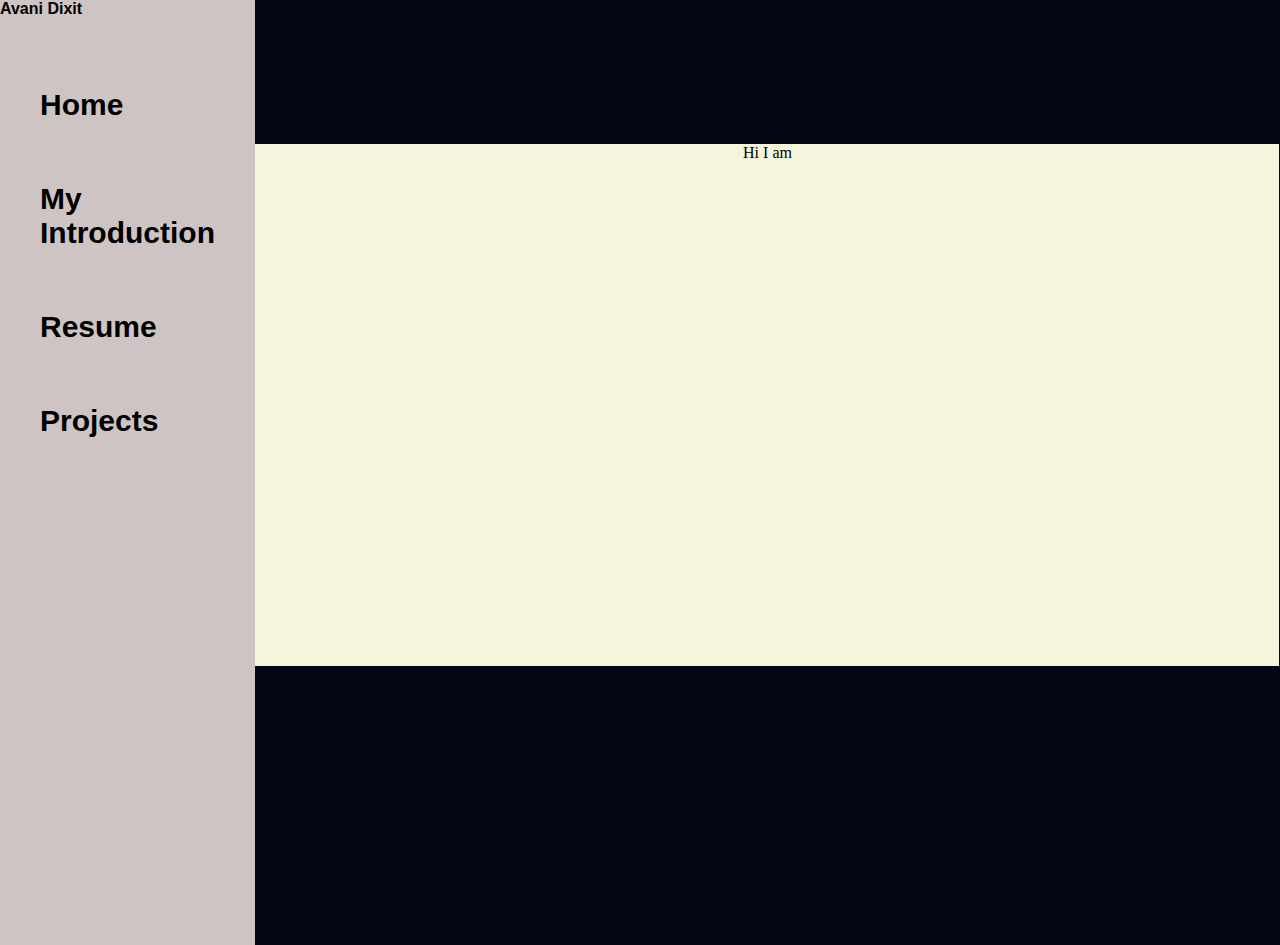
<file: index.html>
<!DOCTYPE html>
<html lang="en">
<head>
    <meta charset="UTF-8">
    <meta http-equiv="X-UA-Compatible"content="IE-edge">
    <meta name="viewport" content="width=device-width, initial-scale=1.0">
    <title>Avani Dixit - Web Developer , Programmer, ML Enthusiast</title><link rel="stylesheet" href="style.css">
</head>
<body>
    <div class="container">
    <div class="sidebar">
        Avani Dixit
        <nav>
            <ul>
                <li>Home</li>
                <li>My Introduction</li>
                <li>Resume</li>
                <li>Projects</li>
            </ul>
        </nav>
    </div>
    <div class="main">
        <div class ="infocontainer">Hi I am </div>
    </div>
    
</body>
</html>
</file>
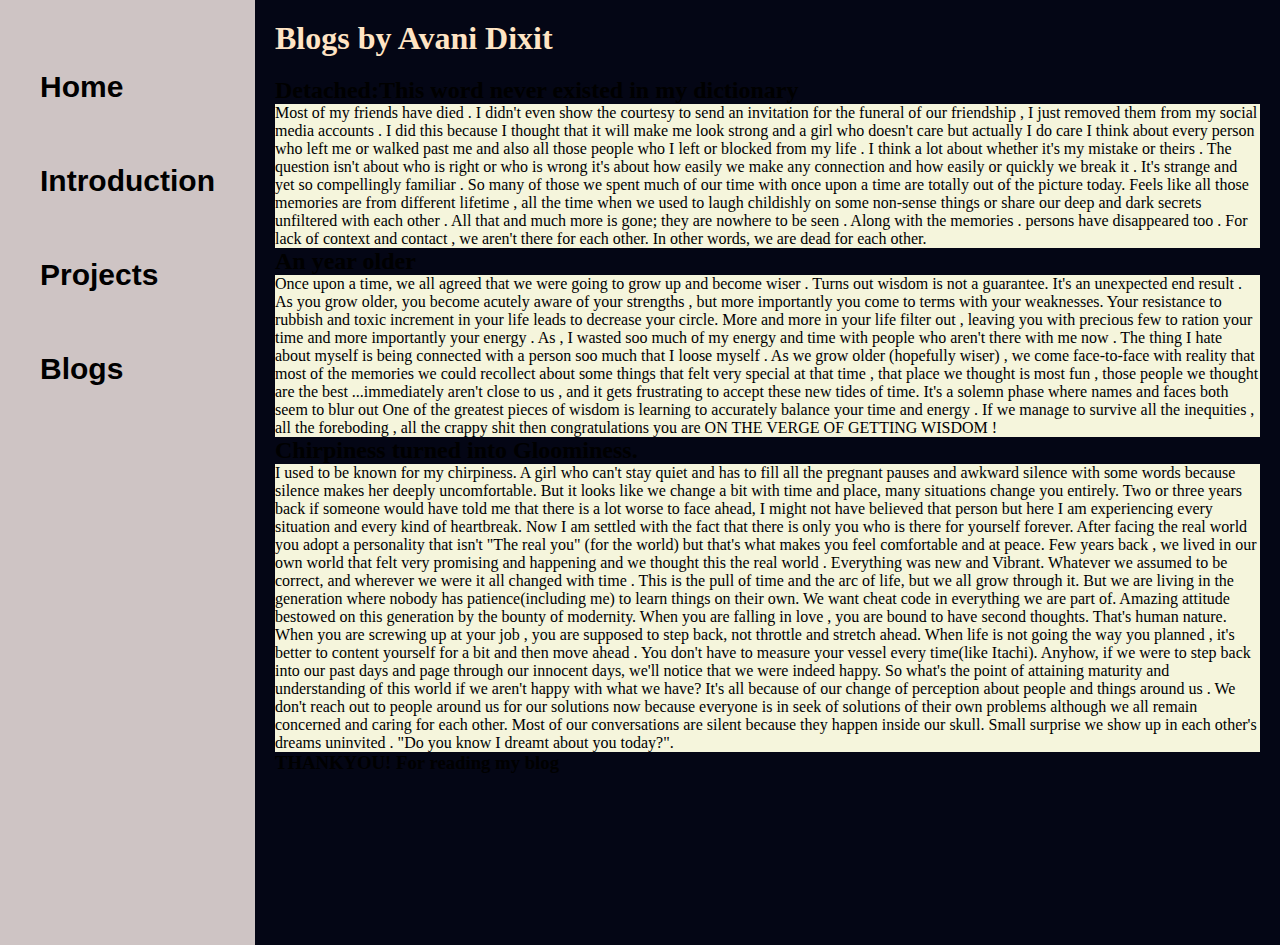
<file: blogs.html>
<!DOCTYPE html>
<html lang="en">
<head>
    <meta charset="UTF-8">
    <meta http-equiv="X-UA-Compatible"content="IE-edge">
    <meta name="viewport" content="width=device-width, initial-scale=1.0">
    <title>Avani Dixit - Web Developer , Programmer, ML Enthusiast</title><link rel="stylesheet" href="style.css">
</head>
<body>
    <div class="container">
    <div class="sidebar">
        <nav>
            <ul>
                <li><a href="/home.html">Home</a></li>
                <li><a href="/intro.html">Introduction</a></li>
                <li><a href="/projects.html">Projects</a></li>
                <li><a href="/blogs.html">Blogs</a></li>


            </ul>
        </nav>
    </div>
    <div class="main">
        <div class="blogscontainer">
               <h1 style="color: bisque;">Blogs by Avani Dixit</h1>
          <div class="blogitem">
                <h2>Detached:This word never existed in my dictionary</h2>
                <p style="background-color: beige;">
                    Most of my friends have died . I didn't even show the courtesy to send  an invitation for the funeral of our friendship , I just removed them from my social media accounts . I did this because I thought that it will make me look strong and a girl who doesn't care but actually I do care I think about every person who left me or walked past me and also all those people who I left or blocked from my life . I think a lot about whether it's my mistake or theirs . The question isn't about who is right or who is wrong it's about how easily we make any connection and how easily or quickly we break it . It's strange and yet so compellingly familiar . So many of those we spent much of our time with once upon a time are totally out of the picture today. Feels like all those memories are from different lifetime , all the time when we used to laugh childishly on some non-sense things or share our deep and dark secrets unfiltered with each other . All that and much more is gone; they are nowhere to be seen . Along with the memories . persons have disappeared too . For lack of context and contact , we aren't there for each other. 

                    In other words, we are dead for each other.
                <h2>An year older </h2>    
                <p style="background-color: beige;">
                    Once upon a time,  we all agreed that we were going to grow up and become wiser . Turns out wisdom is not a guarantee. It's an unexpected end result . As you grow older, you become acutely aware of your strengths , but more importantly you come to terms with your weaknesses. Your resistance to rubbish and toxic increment in your life leads to decrease your circle. More and more in your life filter out , leaving you with precious few to ration your time and more importantly your energy . As , I wasted soo much of my energy and time with people who aren't there with me now . The thing I hate about myself is being connected with a person soo much that I loose myself . 

                    As we grow older (hopefully wiser) , we come face-to-face with reality that most of the memories we could recollect about some things that felt very special at that time , that place we thought is most fun , those people we thought are the best ...immediately aren't close to us , and it gets frustrating to accept these new tides of time. It's a solemn phase where names and faces both seem to blur out 
                    
                    One of the greatest pieces of wisdom is learning to accurately balance your time and energy . If we manage to survive all the inequities , all the foreboding , all the crappy shit then congratulations you are ON THE VERGE OF GETTING WISDOM !
                    
                </p>
                <h2>Chirpiness turned into Gloominess.</h2>
                <p style="background-color: beige;">
                    I used to be known for my chirpiness. A girl who can't stay quiet and has to fill all the pregnant pauses and awkward silence with some words because silence makes her deeply uncomfortable. But it looks like we change a bit with time and place, many situations change you entirely. Two or three years back if someone would have told me that there is a lot worse to face ahead, I might not have believed that person but here I am experiencing every situation and every kind of heartbreak. Now I am settled with the fact that there is only you who is there for yourself forever. After facing the real world you adopt a personality that isn't "The real you" (for the world) but that's what makes you feel comfortable and at peace.

                    Few years back , we lived in our own world that felt very promising and happening and we thought this the real world . Everything was new and Vibrant. Whatever we assumed to be correct, and wherever we were it all changed with time . This is the pull of time and the arc of life, but we all grow through it.
                    
                    But we are living in the generation where nobody has patience(including me) to learn things on their own. We want cheat code in everything we are part of. Amazing attitude bestowed on this generation by the bounty of modernity. When you are falling in love , you are bound to have second thoughts. That's human nature. When you are screwing up at your job , you are supposed to step back, not throttle and stretch ahead. When life is not going the way you planned , it's better to content yourself for a bit and then move ahead . You don't have to measure your vessel every time(like Itachi).
                    
                    Anyhow, if we were to step back into our past days and page through our innocent days, we'll notice that we were indeed happy. So what's the point of attaining maturity and understanding of this world if we aren't happy with what we have? It's all because of our change of perception about people and things around us . We don't reach out to people around us for our solutions now because everyone is in seek of solutions of their own problems although we all remain concerned and caring for each other. Most of our conversations are silent because they happen inside our skull. Small surprise we show up in each other's dreams uninvited . "Do you know I dreamt about you today?".
                    
                    
                </p>

                <h3>THANKYOU! For reading my blog</h3>
          </div>
        </div>      
    </div>
    
</body>
</html>
</file>
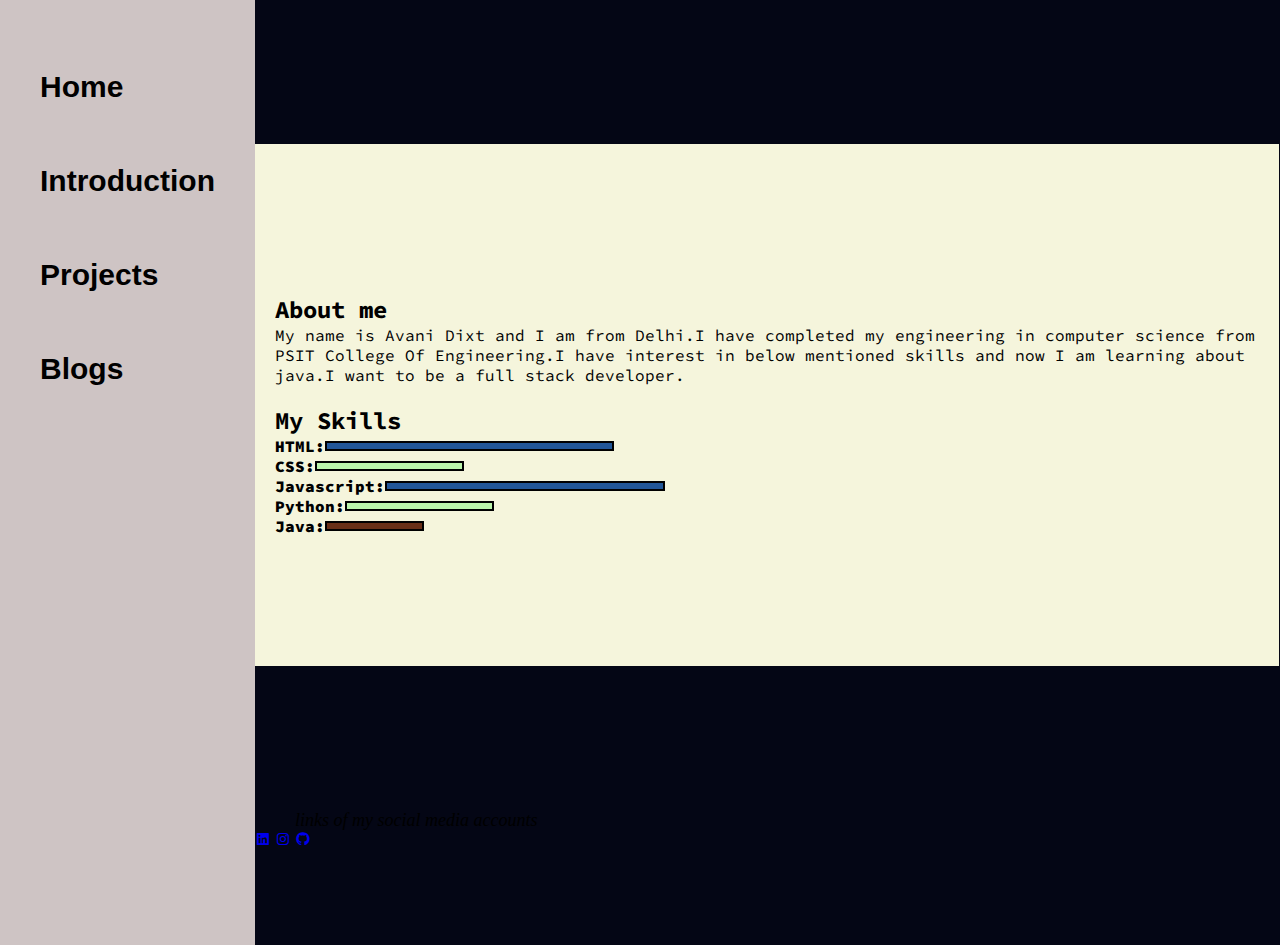
<file: intro.html>
<!DOCTYPE html>
<html lang="en">
<head>
    <meta charset="UTF-8">
    <meta http-equiv="X-UA-Compatible"content="IE-edge">
    <meta name="viewport" content="width=device-width, initial-scale=1.0">
    <title>Avani Dixit - Web Developer , Programmer, ML Enthusiast</title><link rel="stylesheet" href="style.css">
    <link href='https://unpkg.com/boxicons@2.1.4/css/boxicons.min.css' rel='stylesheet'>
</head>
<body>
    <div class="container">
    <div class="sidebar">
        <nav>
            <ul>
                <li><a href="/home.html">Home</a></li>
                <li><a href="/intro.html">Introduction</a></li>
                <li><a href="/projects.html">Projects</a></li>
                <li><a href="/blogs.html">Blogs</a></li>


            </ul>
        </nav>
    </div>
    <div class="main">
        <div class="intro">
        <div class="infocontainer">
          <div class="devinfo">
            <h2>About me</h2>
            <p>My name is Avani Dixt and I am from Delhi.I have completed my engineering in computer science from PSIT College Of Engineering.I have interest in below mentioned skills and now I am learning about java.I want to be a full stack developer.
                
            </p><h2>My Skills</h2>
            <div class="skillcontainer"></div>
            <div class="skillitem">HTML:<div class="skill hundred"></div></div>
            <div class="skillitem">CSS:<div class="skill fifty"></div></div>
            <div class="skillitem">Javascript:<div class="skill"></div></div>
            <div class="skillitem">Python:<div class="skill fifty"></div></div>
            <div class="skillitem">Java:<div class="skill t5"></div></div>
         </div>
          </div>
        </div> 
        <p style="font-style: italic; font-size: large; margin-left: 40px;">links of my social media accounts</p>
        <div class="intro-sci">
            <a href="https://www.linkedin.com/in/avani-dixit-400802190"><i class='bx bxl-linkedin-square'></i></a>
            <a href="#"><i class='bx bxl-instagram'></i></a>
            <a href="https://github.com/dixitavani"><i class='bx bxl-github' ></i></a>
        </div>

    </div>

    
</body>
</html>
</file>
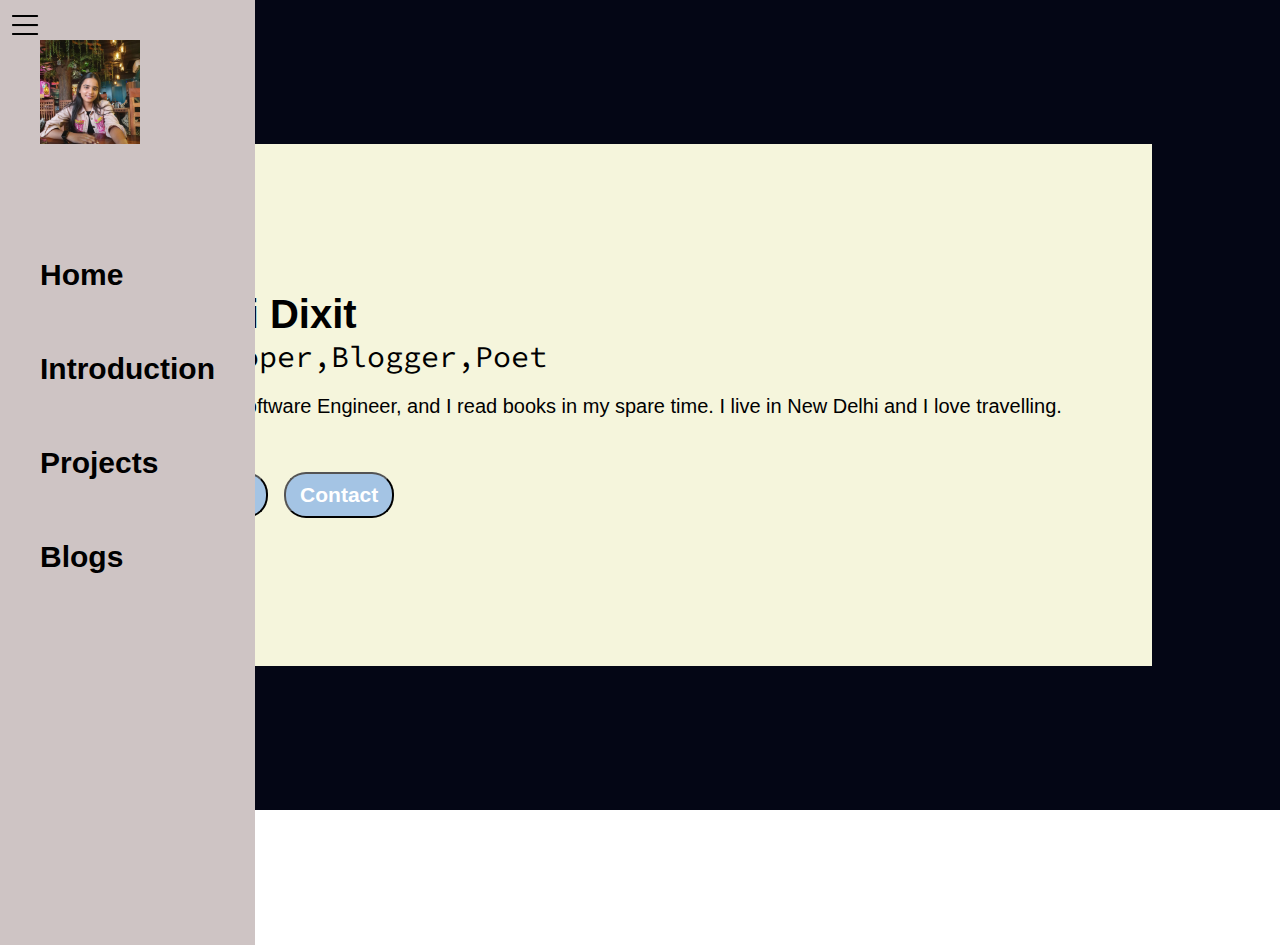
<file: portfolio.html>
<!DOCTYPE html>
<html lang="en">
<head>
    <meta charset="UTF-8">
    <meta http-equiv="X-UA-Compatible"content="IE-edge">
    <meta name="viewport" content="width=device-width, initial-scale=1.0">
    <title>Avani Dixit - Portfolio</title><link rel="stylesheet" href="style.css">
    <style>
       
    </style>
</head>

<body>
    <div class="container">
    <div class="sidebar sidebarGo">
        <nav>
            <img src="mypic.jpg"alt="" width="100">
        </nav>
        <nav>
            <ul>
                <li><a href="/home.html">Home</a></li>
                <li><a href="/intro.html">Introduction</a></li>
                <li><a href="/projects.html">Projects</a></li>
                <li><a href="/blogs.html">Blogs</a></li>


            </ul>
        </nav>
    </div>
    <div class="main">
        <div class="hamburger">
            <img class="ham" src="ham.png" alt=""width="30">
            <img class="cross" src="cross.png" alt=""width="30">
        </div>
        <div class="infocontainer">
          <div class="devinfo">
              <div class="name">Avani Dixit</div>
              <div class="about">Developer,Blogger,Poet</div>
              <div class="moreabout">I am a Software Engineer, and I read books in my spare time. I live in New Delhi and I love travelling.</div>
              <div class="buttons">
                <button class="btn"><a href="https://drive.google.com/file/d/10U3lVzNfwPCNH5dn2R98gfL-I4FCNdI9/view?usp=sharing" download>Resume</a></button>
                <a href="/contact.html"><button class="btn">Contact</button>
              </div>
            </div>
        </div>      
    </div>
<script src="script.js"></script>    
</body>
</html>
</file>
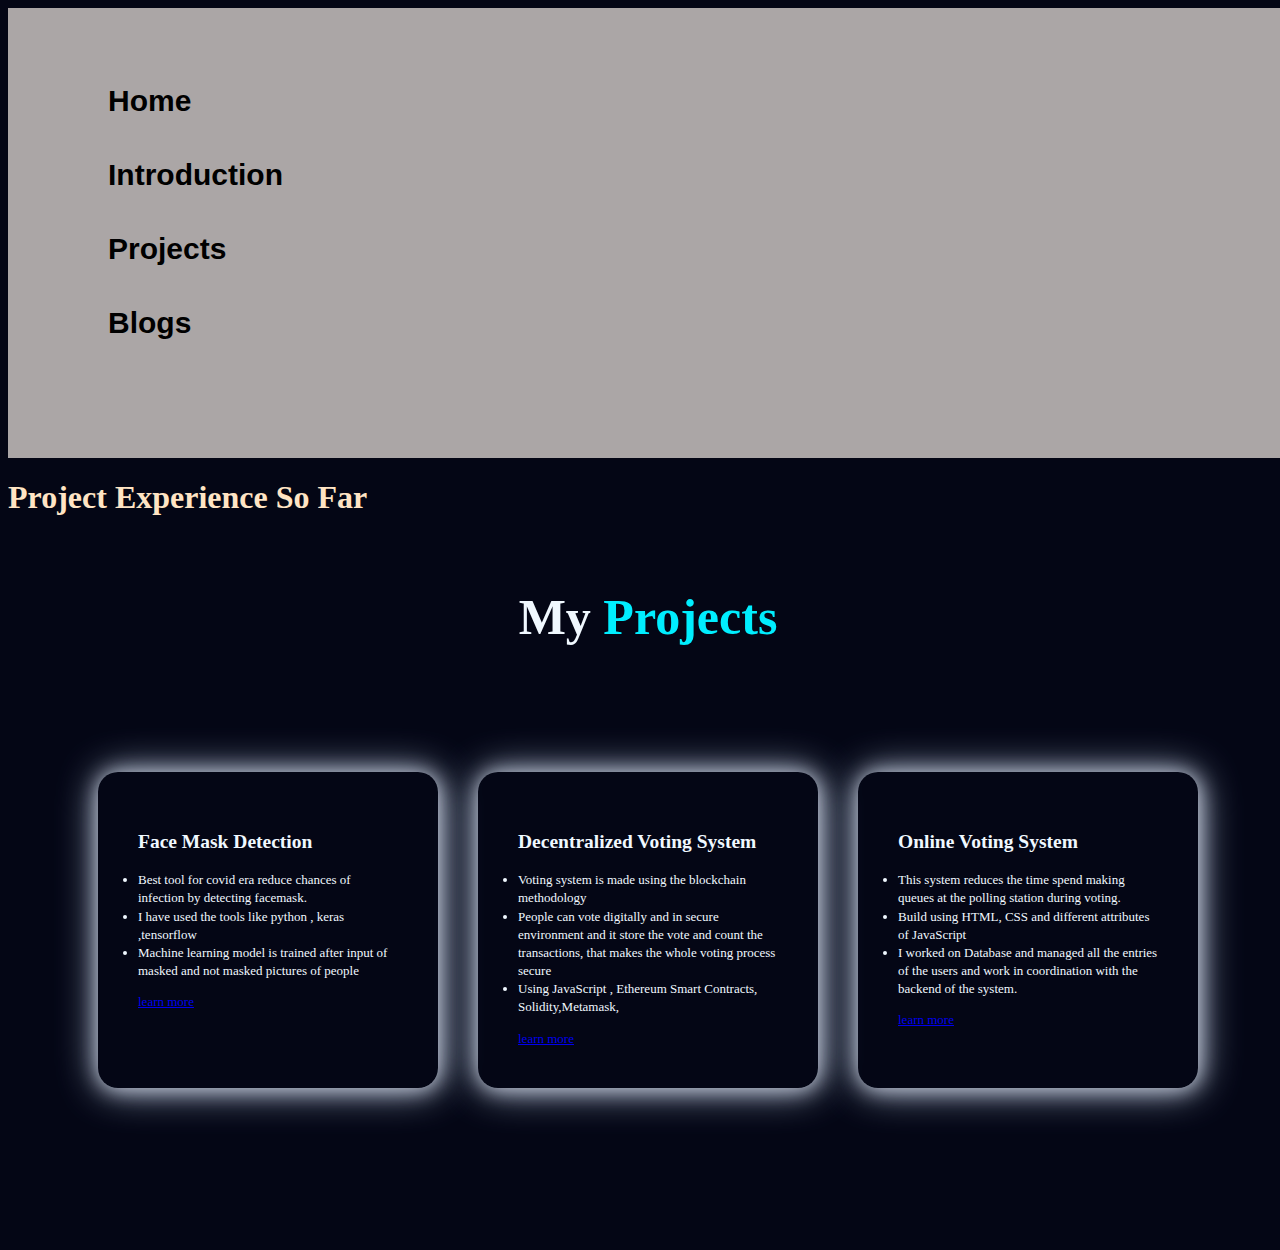
<file: projects.html>
<!DOCTYPE html>
<html lang="en">
<head>
    <meta charset="UTF-8">
    <meta http-equiv="X-UA-Compatible"content="IE-edge">
    <meta name="viewport" content="width=device-width, initial-scale=1.0">
    <title>Avani Dixit - Web Developer , Programmer, ML Enthusiast</title><link rel="stylesheet" href="stylecontact.css">
</head>
<body style="background-color: rgb(4, 6, 21);">
    
    <div class="container">
    <div class="sidebar">
        <nav>
            <ul>
                <li><a href="/home.html">Home</a></li>
                <li><a href="/intro.html">Introduction</a></li>
                <li><a href="/projects.html">Projects</a></li>
                <li><a href="/blogs.html">Blogs</a></li>


            </ul>
        </nav>
    </div>
    <div class="main">
        <div class="project">
        
            <h1 style="color: bisque; float: left;">Project Experience So Far</h1>
        </div> 

    </div>

    
        <div class="services" id="services">
            <div class="contains">
                <h1 class="sub-title">My <span> Projects</span></h1>
                <div class="services-list">
                    <div>
                        <i class=""></i>
                        <h2>Face Mask Detection</h2>
                        <p><li>Best tool for covid era reduce 
                            chances of infection by detecting 
                            facemask.</li>
                        <li>
                            I have used the tools like python , keras ,tensorflow
                        </li>
                    <li>
                        Machine learning model is trained after input of masked and not masked pictures of people
                    </li></p>
                    <a href ="#" class="read">learn more</a>
                    </div>
                    <div>
                        <i class='bx bx-code' style="color: aqua;"></i>
                        <h2>Decentralized Voting System</h2>
                        <p><li>Voting system is made using the blockchain methodology</li>
                        <li>People can vote digitally and in
                            secure environment and it store
                            the vote and count the
                            transactions, that makes the whole
                            voting process secure
                            
                        </li>
                    <li>
                        Using JavaScript , Ethereum Smart
                            Contracts, Solidity,Metamask,
                    </li></p>
                    <a href ="#" class="read">learn more</a>
                    </div>
                    <div>
                        <i class=""></i>
                        <h2>Online Voting System</h2>
                        <p><li>This system reduces the time
                            spend making queues at the
                            polling station during voting.</li> <li> Build using HTML, CSS and
                            different attributes of JavaScript</li><li>I worked on Database and
                            managed all the entries of the
                            users and work in coordination
                            with the backend of the system.</li>
                       </p>
                    <a href ="#" class="read">learn more</a>
                    </div>
                </div>
            </div>
        </div>
    
    
</body>
</html>
</file>
<file: style.css>
@import url('https://fonts.googleapis.com/css2?family=Source+Code+Pro:wght@300&display=swap');
*{
    margin: 0;
    padding: 0;
}
.sidebar{
    background-color: rgb(206, 196, 196);
    font-family: sans-serif;
    height: 105vh;
    font-weight: bold;
    transition: transform 0.3s ease-in;
}
.sidebar nav{
    padding: 40px;
}
.sidebar nav li{
    list-style: none;
    font-size: 30px;
    padding: 30px 0;
}
.sidebar nav li a{
    text-decoration: none;
    color: black;

}
.main{
    /*background-color: aqua;*/
    width:100vw;
}
.container{
    display:flex;
    background-color: rgb(4, 6,21);
}
.infocontainer{
    background-color:beige;
    height: 58vh;
    width: 80vw;
    margin: 144px auto;
    display: flex;
    justify-content: space-around;
}
.devinfo{
    display: flex;
    justify-content: center;
    flex-direction: column;
    font-family: 'Source Code Pro', monospace;
}
.hello{
    font-size: 55px;
}
.name{
    font-size: 40px;
    font-weight: bold;
    font-family: sans-serif;
}
.about{
    font-size: 30px;;
}
.moreabout{
    font-size: 20px;
    font-family: sans-serif;
    margin: 20px;
}
.buttons{
    margin-top: 34px;
}
.btn{
    padding: 9px 14px;
    border-radius: 22px;
    color: white;
    background-color: rgb(164, 196, 228);
    font-weight: bold;
    font-size: 21px;
    margin: 0 3px;
    cursor: pointer;

}
.btn:hover{
    color: white;
    background-color: dodgerblue;

}
.btn-sm{
    font-size: 15px;
}

.contactform{
    padding: 0 34px;
    padding-top: 144px;
    font-family: sans-serif;
}
.contactform h1{
    font-family: 'Source Code Pro', monospace;
    padding: 12px;

}
.contactform form div{
    background-color: beige;
    padding: 10px 0;
    display: flex;
    flex-direction: column;
}
.contactform form div input{
    width: 26vw;
    border-radius: 5px;
    margin: 6px 0 0;
    padding: 3px;
}
#emailHelp{
    font-size: 12px;
    color: midnightblue;
    margin: 0 5px;
}
#form-check{
    flex-direction: row;
}
#form-check input{
    width:24px;
    margin:3px 0;
}
.blogitem{
    margin:20px
}
h1{
    padding-left: 20px;
    padding-top: 20px;
}
.intro h2{
    font-family: 'Source Code Pro', monospace;
    padding-left: 20px;
    padding-top: 20px;

}
.intro p{
    font-family: 'Source Code Pro', monospace;
    padding-left: 20px;
;
}
.skill{
    width: 256px;
    height: 6px;
    background-color: rgb(33, 86, 151);
    border: 2px solid black;
    padding-left: 20px;
}
.skillitem{
    display: flex;
    align-items: center;
    font-weight: 900;
    padding-left: 20px;
}
.hundred{
    width: 265px;
}
.fifty{
    width: 125px;
    background-color:rgb(186, 244, 170);
}
.t5{
    width: 75px;
    background-color: rgb(104, 47, 23);
}

.sidebarGo{
transform: translate (-443px,0px);
position: absolute;
}
.hamburger{
    position:absolute;
    cursor: pointer;
    top: 10px;
    left: 10px;
}
.cross{
    margin-left: 155px;
}
.project{}
@media (max-width:1615px){
    *{

    }

}
</file>
<file: stylecontact.css>
.sidebar{
    background-color: rgb(171, 166, 166);
    font-family: sans-serif;
    height: 50vh;
    font-weight: bold;
    transition: transform 0.3s ease-in;
}
.sidebar nav{
    padding: 40px;
}
.sidebar nav li{
    list-style: none;
    font-size: 30px;
    padding: 20px;
}
.sidebar nav li a{
    text-decoration: none;
    color: black;

}

.main{
    /*background-color: aqua;*/
    width:100vw;
    background-color: rgb(4, 6,21);
}
.container{
    display: inline-block;
}
.infocontainer{
    background-color:beige;
    height: 58vh;
    width: 80vw;
    margin: 144px auto;
    display: flex;
    justify-content: space-around;
}
.devinfo{
    display: flex;
    justify-content: center;
    flex-direction: column;
    font-family: 'Source Code Pro', monospace;
}




.intro-sci a{
    display: inline-flex;
    justify-content: center;
    align-items: center;
    width: 100px;
    height: 100px;
    background: transparent;
    border: 2px rgb(91, 91, 204);
    border-radius: 50%;
    font-size: 20px;
    color: rgb(91, 91, 204);
    text-decoration: none;
    margin: 30px 15px 30px 0;
}
#services{
    color:aliceblue;
    font-size: 20px;
    line-height: 1.4;
    margin-bottom: 4rem;
    text-align: left;
    border-right: 100px;
}
.sub-title{
    text-align:center;
    font-size:50px;
    padding-bottom: 70px;
}
.sub-title span{
    color:#0ef;
}
.contains{
    padding: 90px;
}
.services-list{
    display: grid;
    grid-template-columns: repeat(auto-fit,minmax(259px,1fr));
    grid-gap: 40px;
    margin-top: 50px;
}
.services-list div{
    background-color: transparent;
    padding: 40px;
    font-size: 13px;
    border-right: 10px;
    border-radius: 20px;
    box-shadow:1px 1px 20px #c4c8d7f7,
    1px 1px 40px #b0c2d9f7
}
</file>
